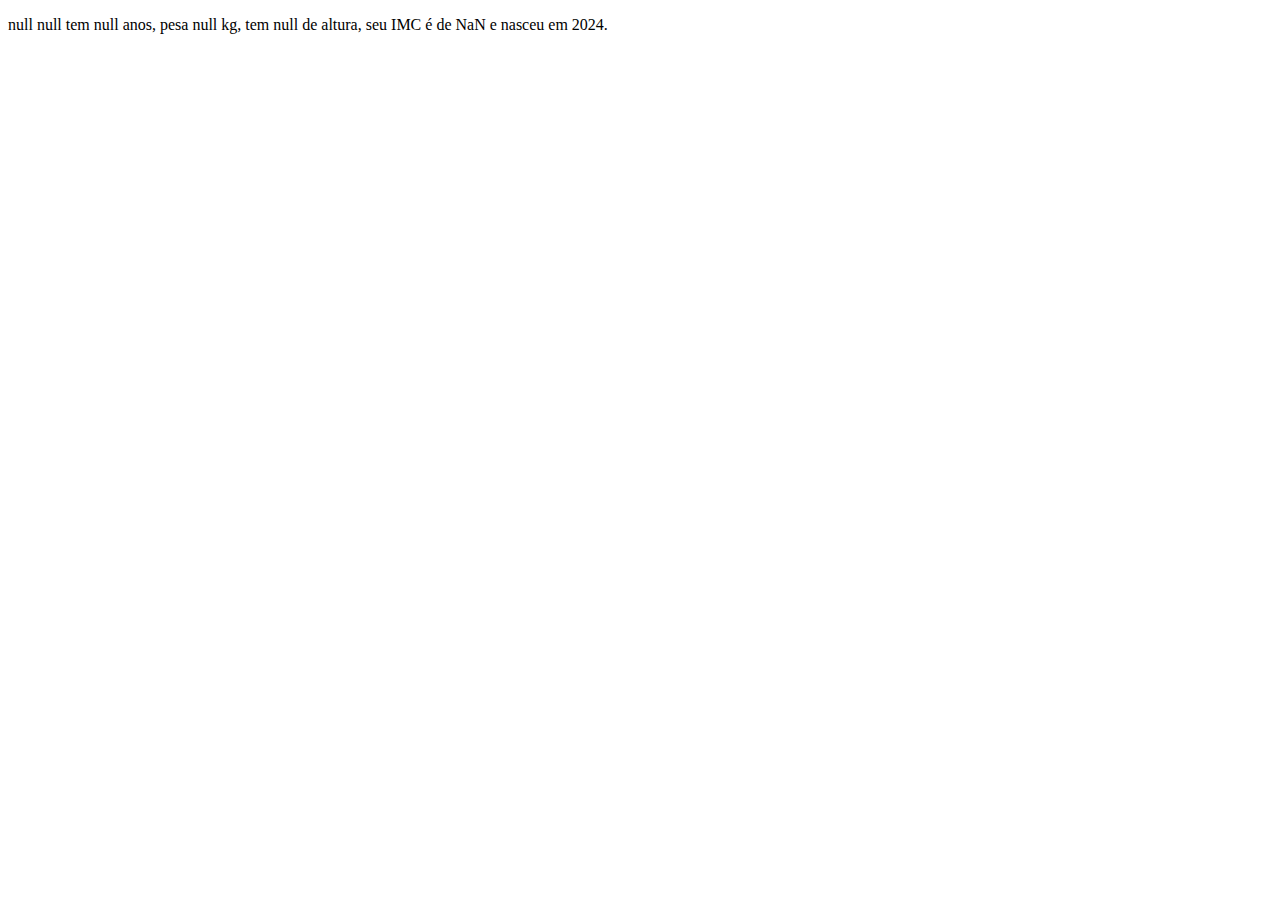
<file: aula 8/index.html>
<!DOCTYPE html>
<html lang="en">
<head>
    <meta charset="UTF-8">
    <meta name="viewport" content="width=device-width, initial-scale=1.0">
    <title>doc</title>
</head>
<body>
    <p id="info">.</p>
    
    <script src="index.js"></script>
</body>
</html>
</file>
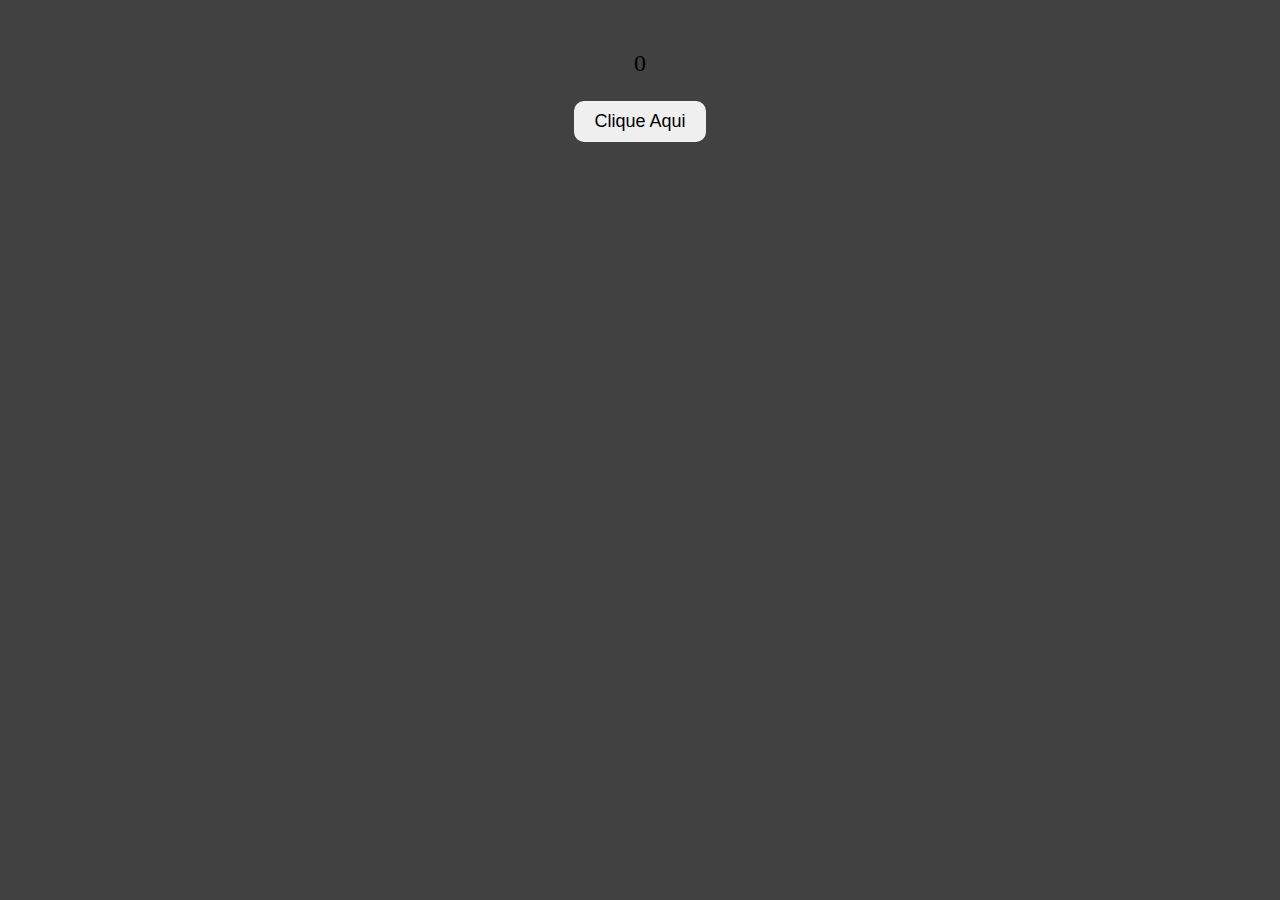
<file: outros/conta-cliques/index.html>
<!DOCTYPE html>
<html lang="en">
<head>
    <meta charset="UTF-8">
    <meta name="viewport" content="width=device-width, initial-scale=1.0">
    <title>Contador de Cliques</title>
    <link rel="stylesheet" href="styles.css">
</head>
<body>
    <div class="container">
        <p id="clickCount">0</p>
        <button id="clickButton">Clique Aqui</button>
    </div>
    <script src="script.js"></script>
</body>
</html>
</file>
<file: outros/conta-cliques/styles.css>
body {
    background-color: rgb(65, 65, 65);
}

.container {
    text-align: center;
    margin-top: 50px;
}

button {
    padding: 10px 20px;
    font-size: 18px;
    cursor: pointer;
    border-radius: 10px;
    border: 0;
    transition: 0.3s;
}

button:hover {
    background-color: aqua;
}

button:active {
    background-color: black;
}

p {
    font-size: 24px;
    margin-top: 20px;
}
</file>
